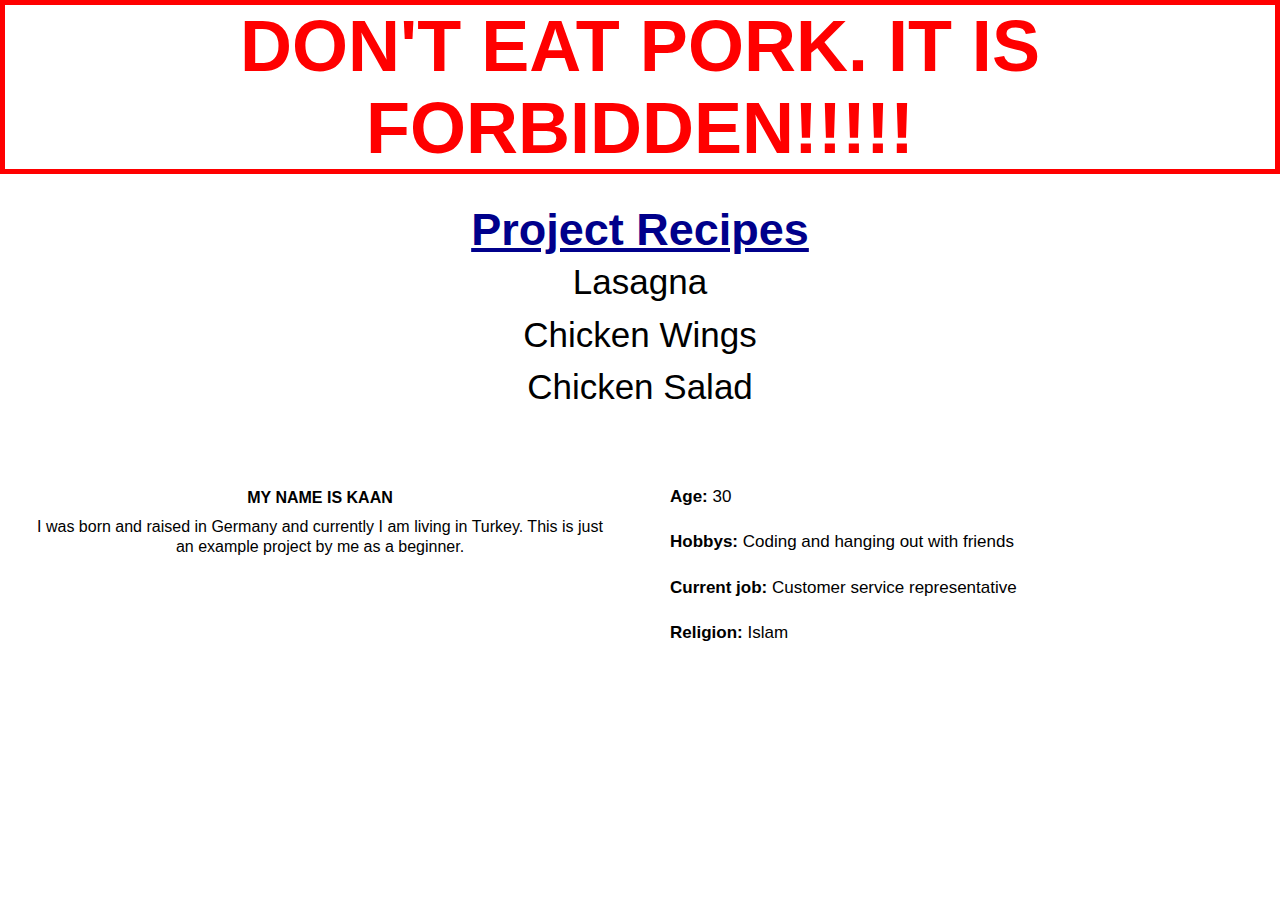
<file: index.html>
<!DOCTYPE html>
<html lang="en">
<head>
    <meta charset="UTF-8">
    <meta name="viewport" content="width=device-width, initial-scale=1.0">
    <link rel="stylesheet" href="style.css">
    <title>Document</title>
</head>
<body>
    <h1>DON'T EAT PORK. IT IS FORBIDDEN!!!!!</h1>
    <h2>Project Recipes</h2>
    <ul>
        <li><a href="./recipes/lasagna.html">Lasagna</a></li>
        <li><a href="./recipes/chicken-wings.html">Chicken Wings</a></li>
         <li><a href="./recipes/chicken-salad.html">Chicken Salad</a></li>
    </ul>
    <div class="upper-div">
        <div class="disclaimer">
            <h4>My Name is Kaan</h4>
            <p>I was born and raised in Germany and currently I am living in Turkey. This is just an example project by me as a beginner.</p>
        </div>
        <div class="disclaimer">
            <ul class="me">
                <li><p><strong>Age:</strong> 30</p></li>
                <li><p><strong>Hobbys:</strong> Coding and hanging out with friends</p></li>
                <li><p><strong>Current job:</strong> Customer service representative</p></li>
                <li><p><strong>Religion:</strong> Islam</p></li>
            </ul>
        </div>
    </div>
</body>
</html>
</file>
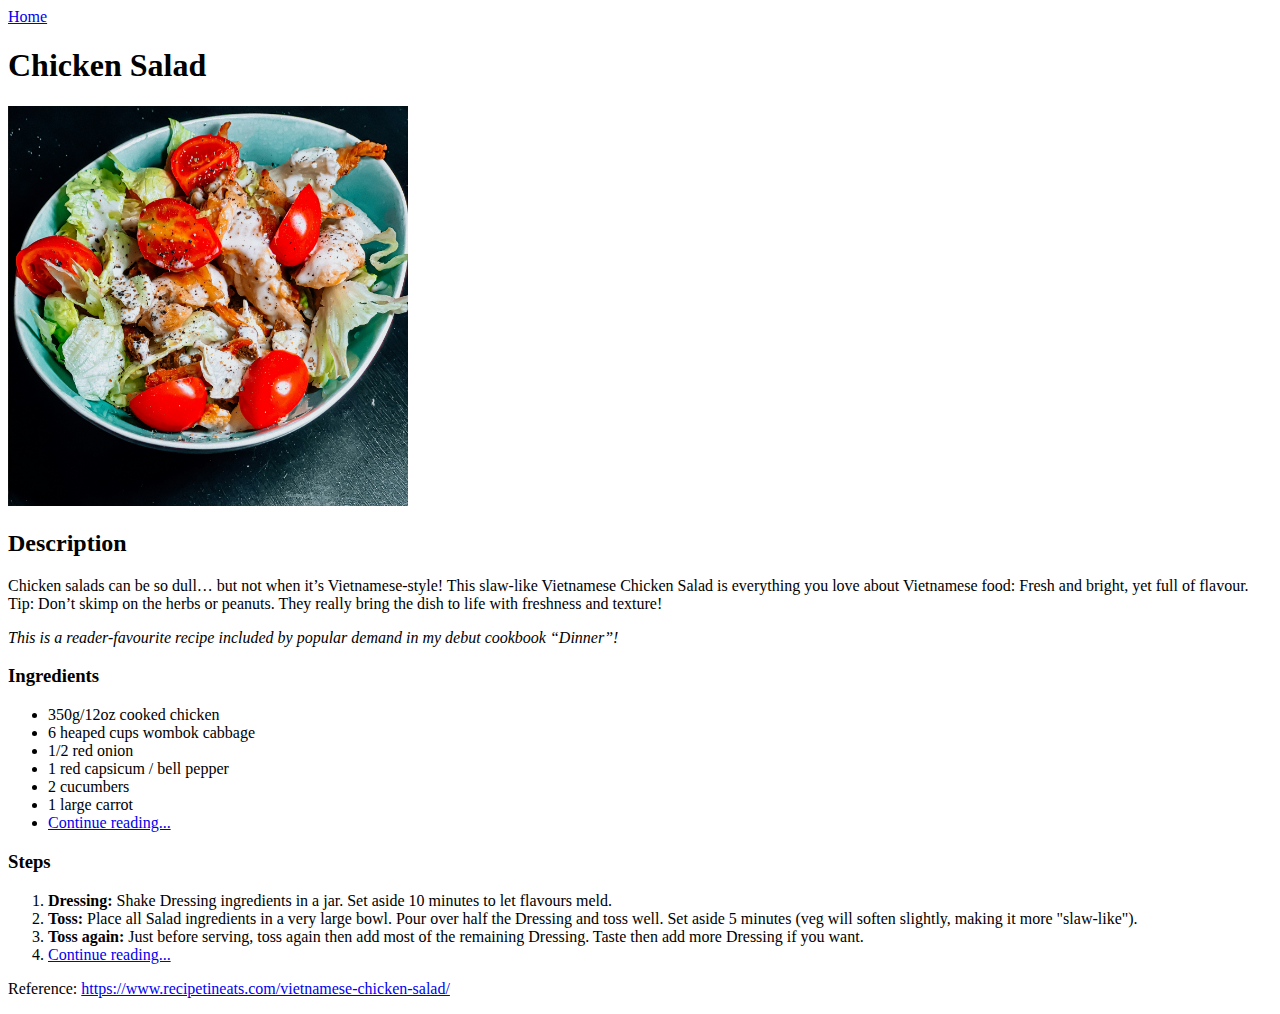
<file: recipes/chicken-salad.html>
<!DOCTYPE html>
<html lang="en">
<head>
    <meta charset="UTF-8">
    <meta name="viewport" content="width=device-width, initial-scale=1.0">
    <title>Document</title>
</head>
<body>
    <a href="../index.html">Home</a>
    <h1>Chicken Salad</h1>
    <img src="../img/chicken-salad.jpg" alt="" width="400" height="400">
    <h2>Description</h2>
    <p>Chicken salads can be so dull… but not when it’s Vietnamese-style! This slaw-like Vietnamese Chicken Salad is everything you love about Vietnamese food: Fresh and bright, yet full of flavour. Tip: Don’t skimp on the herbs or peanuts. They really bring the dish to life with freshness and texture!</p>
    <p><em>This is a reader-favourite recipe included by popular demand in my debut cookbook “Dinner”!</em></p>
    <h3>Ingredients</h3>
    <ul>
        <li>350g/12oz cooked chicken</li>
        <li>6 heaped cups wombok cabbage</li>
        <li>1/2 red onion</li>
        <li>1 red capsicum / bell pepper</li>
        <li>2 cucumbers </li>
        <li>1 large carrot</li>
        <li><a href="https://www.recipetineats.com/vietnamese-chicken-salad/">Continue reading...</a></li>
    </ul>
    <h3>Steps</h3>
    <ol>
        <li><strong>Dressing:</strong> Shake Dressing ingredients in a jar. Set aside 10 minutes to let flavours meld.</li>
        <li><strong>Toss:</strong> Place all Salad ingredients in a very large bowl. Pour over half the Dressing and toss well. Set aside 5 minutes (veg will soften slightly, making it more "slaw-like").</li>
        <li><strong>Toss again:</strong> Just before serving, toss again then add most of the remaining Dressing. Taste then add more Dressing if you want.</li>
        <li><a href="https://www.recipetineats.com/vietnamese-chicken-salad/">Continue reading...</a></li>
    </ol>
    <p>Reference: <a href="https://www.recipetineats.com/vietnamese-chicken-salad/">https://www.recipetineats.com/vietnamese-chicken-salad/</a></p>
</body>
</html>
</file>
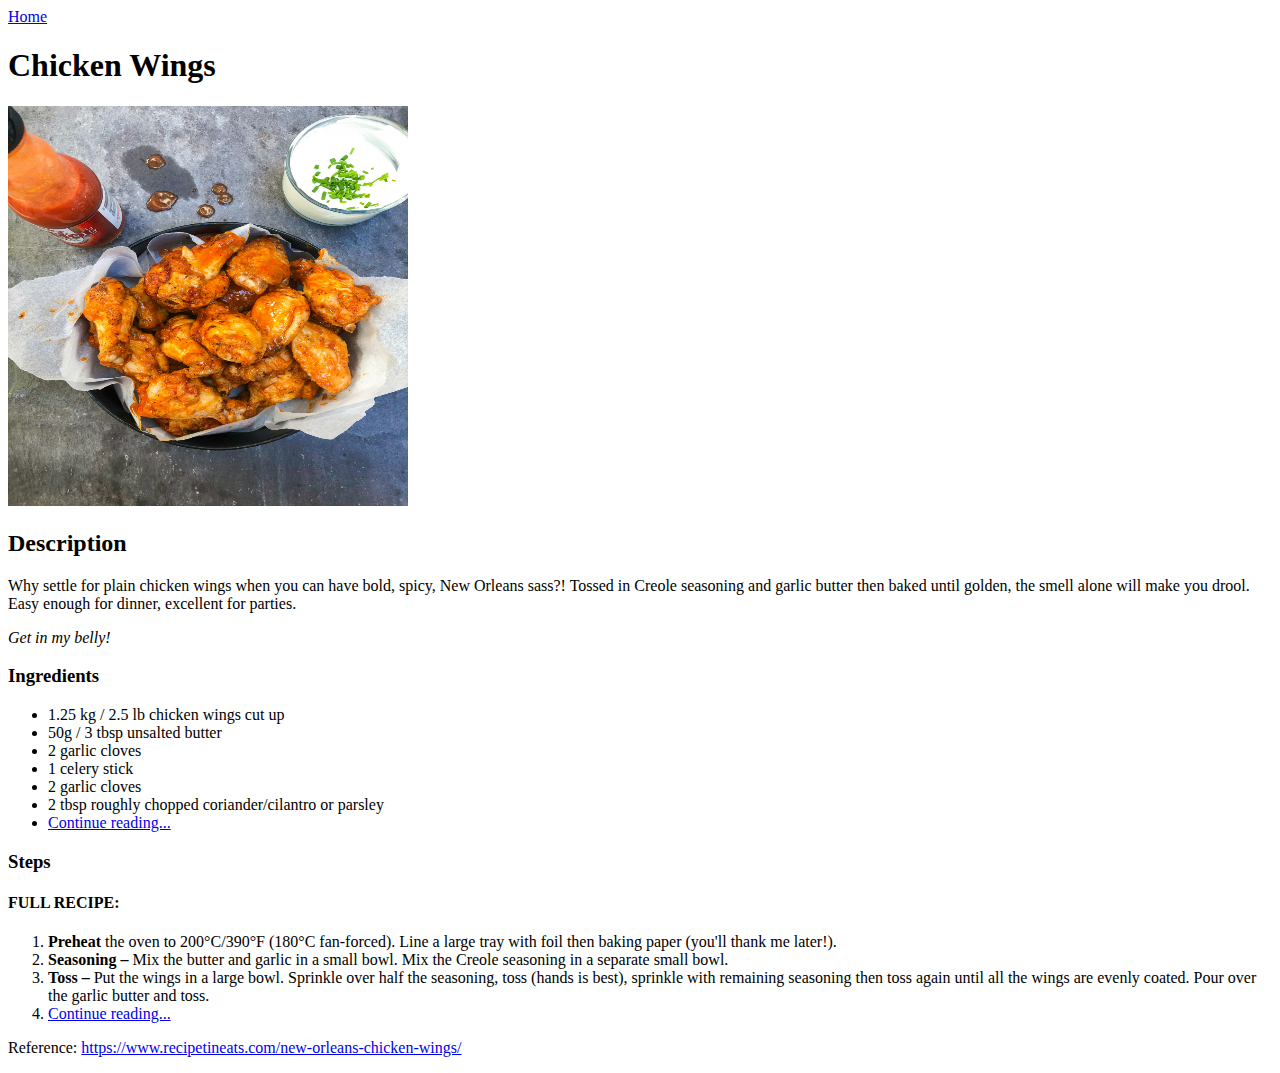
<file: recipes/chicken-wings.html>
<!DOCTYPE html>
<html lang="en">
<head>
    <meta charset="UTF-8">
    <meta name="viewport" content="width=device-width, initial-scale=1.0">
    <title>Document</title>
</head>
<body>
    <a href="../index.html">Home</a>
    <h1>Chicken Wings</h1>
    <img src="../img/chicken-wings.jpg" alt="" width="400" height="400">
    <h2>Description</h2>
    <p>Why settle for plain chicken wings when you can have bold, spicy, New Orleans sass?! Tossed in Creole seasoning and garlic butter then baked until golden, the smell alone will make you drool. Easy enough for dinner, excellent for parties.</p>
    <p><em>Get in my belly!</em></p>
    <h3>Ingredients</h3>
    <ul>
        <li>1.25 kg / 2.5 lb chicken wings cut up </li>
        <li>50g / 3 tbsp unsalted butter</li>
        <li>2 garlic cloves </li>
        <li>1 celery stick</li>
        <li>2 garlic cloves</li>
        <li>2 tbsp roughly chopped coriander/cilantro or parsley</li>
        <li><a href="https://www.recipetineats.com/new-orleans-chicken-wings/">Continue reading...</a></li>
    </ul>
    <h3>Steps</h3>
    <h4>FULL RECIPE:</h4>
    <ol>
        <li><strong>Preheat</strong> the oven to 200°C/390°F (180°C fan-forced). Line a large tray with foil then baking paper (you'll thank me later!).</li>
        <li><strong>Seasoning –</strong> Mix the butter and garlic in a small bowl. Mix the Creole seasoning in a separate small bowl.</li>
        <li><strong>Toss –</strong> Put the wings in a large bowl. Sprinkle over half the seasoning, toss (hands is best), sprinkle with remaining seasoning then toss again until all the wings are evenly coated. Pour over the garlic butter and toss.</li>
        <li><a href="https://www.recipetineats.com/new-orleans-chicken-wings/">Continue reading...</a></li>
    </ol>
    <p>Reference: <a href="https://www.recipetineats.com/new-orleans-chicken-wings/">https://www.recipetineats.com/new-orleans-chicken-wings/</a></p>
</body>
</html>
</file>
<file: style.css>
*{
  font-family: Arial, Helvetica, sans-serif;
  box-sizing: border-box;
  margin: 0;
  padding: 0;
}

h1{
    font-size: 72px;
    text-align: center;
    border: solid red 5px;
    color: red;
    animation: blinker 1s linear infinite;
    width: 100%;
}

@keyframes blinker {
  50% {
    opacity: 0;
  }
}

h2{
  text-align: center;
  font-size: 45px;
  color: darkblue;
  text-decoration: underline;
  margin-top: 30px;
}


ul li{
  text-align: center;
  list-style: none;
  line-height: 1.5;
  font-size: 35px;
}

ul li a{
  text-decoration: none;
  color: black;
  cursor: pointer;
}

.upper-div{
  height: 300px;
  display: flex;

}

.disclaimer{
  height: 50%;
  width: 600px;
  margin: auto;
}

.disclaimer h4{
  text-align: center;
  text-transform: uppercase;
}

.disclaimer p{
  padding: 10px;
  text-align: center;
  line-height: 1.3;
}

.disclaimer .me{
  margin-top: -15px;
}

.disclaimer .me li p{
  text-align: left;
  font-size: 17px;
  line-height: 1.5;
}
</file>
